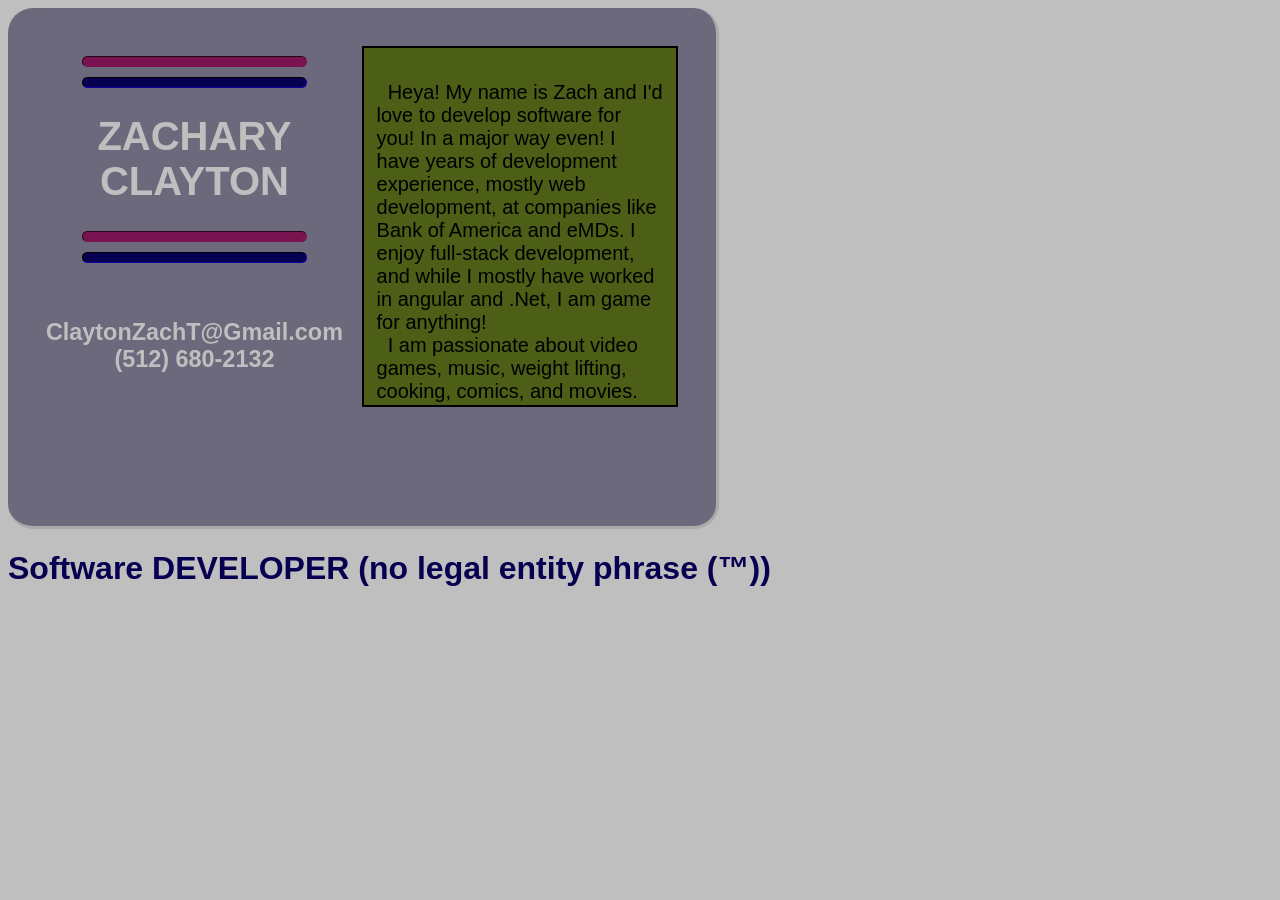
<file: index.html>
<html lang="en">
    <head>
        <meta charset="utf-8"/>
        <title>Zachary Clayton: The Portfolio</title>
		<link rel="stylesheet" href="style.css"/>
    </head>
    <body>
		<div class = "outer">
			<center>
				<div>
					<hr class = "pink-line">
					<hr class = "blue-line">
				</div>
				<h1>
					ZACHARY CLAYTON
				</h1>
				<div>
					<hr class = "pink-line">
					<hr class = "blue-line">
				</div></br>
				<h3>
					<a href="mailto:ClaytonZachT@Gmail.com">ClaytonZachT@Gmail.com</a></br>
					(512) 680-2132
				</h3>
			</center>
			<div class = "inner">
			<p>
				&nbsp; Heya! My name is Zach and I'd love to develop software for you! In a major way even! I have years of development experience, mostly web development, at companies like Bank of America and eMDs. I enjoy full-stack development, and while I mostly have worked in angular and .Net, I am game for anything!</br>
				&nbsp; I am passionate about video games, music, weight lifting, cooking, comics, and movies. My favorite games are ones where you can jump around or do a cool parry. My favorite game is Outer Wilds, I love the sense of discovery and awe the game instills in you as you play. They Might Be Giants are the best band. I don't make the rules, it's just the truth. My favorite lift is a <a href="https://youtu.be/ZWUcHKAj_tc" class = "inner-link">deadlift</a>. My favorite food, and thing to cook, is seafood gumbo. I like it with catfish, shrimp, (imitation) crab, mussels, and, of course andouille. One Piece is my favorite comic, but I've also read it for nearly two decades. Shout out to my man, Franky! Tammy & The T-Rex is my favorite movie of all time. Apparently they made it because they could rent an animatronic T-Rex for a week, and then they went and made the greatest piece of cinema possible.</br> 
				&nbsp; I dream of one day making some small games, so hopefully one day you'll hear about Peekaboo: A Little Guy Quest!</br> 
				Catch ya later!
				</br></br></br></br></br></br></br></br>
				&#x2605; &#x261A; Like the David Bowie album!
			</p>
			</div>
			</div>
		</div>
		<h1 class = "blue-text">Software DEVELOPER (no legal entity phrase (™))</h1>
		<!-- button code -->
    </body>
</html>
</file>
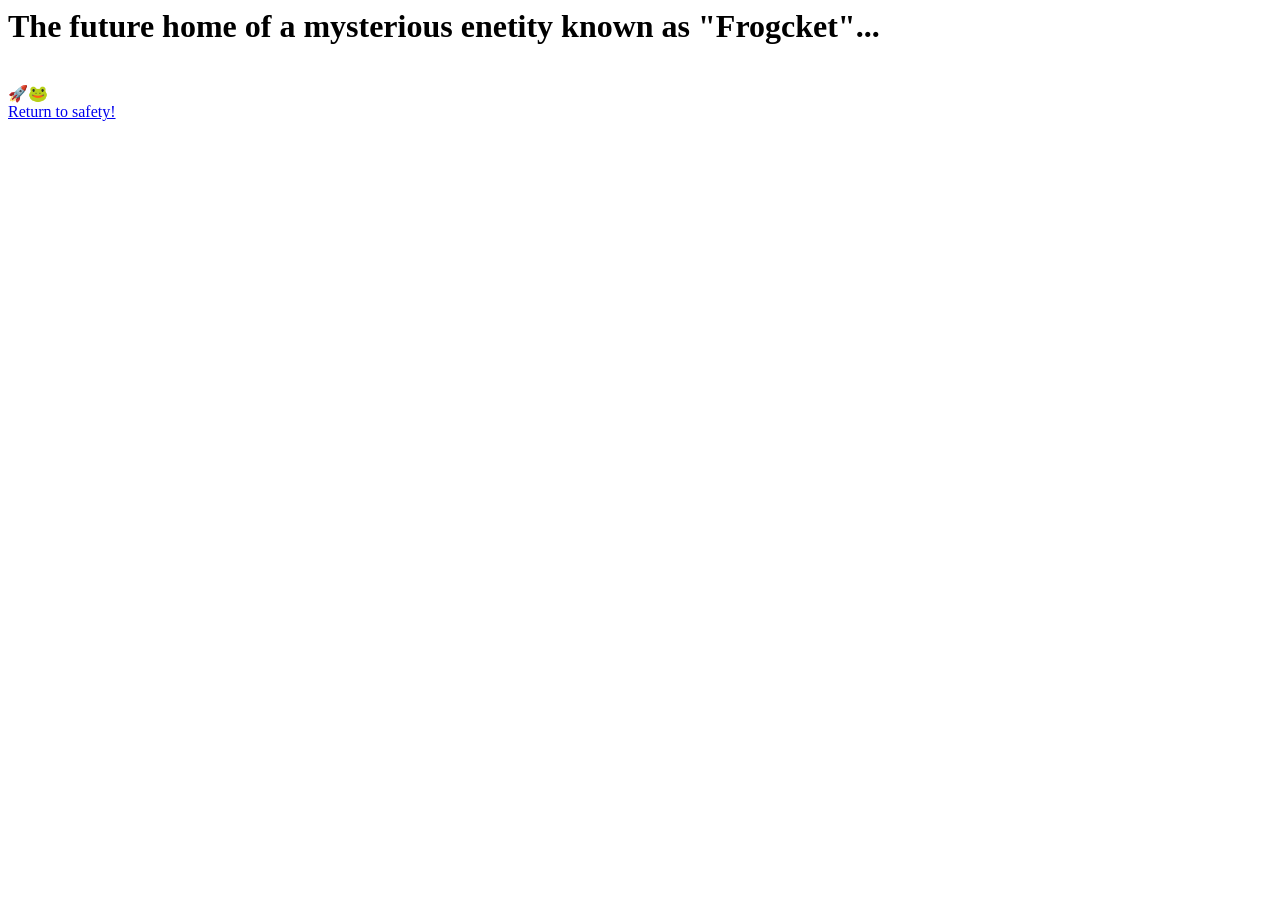
<file: frogcket.html>
<html>
    <body>
      <h1>The future home of a mysterious enetity known as "Frogcket"...</h1></br>
      🚀🐸</br>
      <a href="https://claytonzacht.github.io/">Return to safety!</a>
    </body>
</html>
</file>
<file: style.css>
a {
	color: #bfbfbf;
	text-decoration: none;
}
body {
	align-items: center;
	background-color: #bfbfbf;
	font-family: arial, helvetica, sans-serif;
}
h1 {
	font-weight: bold;
}
.inner {
	background-color: #4d5e16;
	border: 2px solid;
	color: #000000;
	height: 75%;
	margin-left: 3%;
	overflow-x: hidden;
	overflow-y: scroll;
	padding: 2%;
	scrollbar-color: #4d5e16 #0f380f;
	width: 75%;
}
.inner-link {
	color: #9bbc0f;
}
.outer {
	background-color: #6b697b;
	border-bottom-color: #aaaaaa;
	border-bottom-style: solid;
	border-bottom-width: 3px;
	border-right-color: #aaaaaa;
	border-right-style: solid;
	border-right-width: 3px;
	border-radius: 25px;
	color: #bfbfbf;
	display: flex;
	font-size: 20px;
	height: 50%;
	padding: 3%;
	width: 50%;
}
.blue-line {
	background-color: #070050;
	border-color: #070050;
	border-radius: 25px;
	height: 2%;
	width: 75%;
}
.pink-line {
	background-color: #791451;
	border-color: #791451;
	border-radius: 25px;
	height: 2%;
	width: 75%;
}
.blue-text {
	color: #070050;
}
</file>
